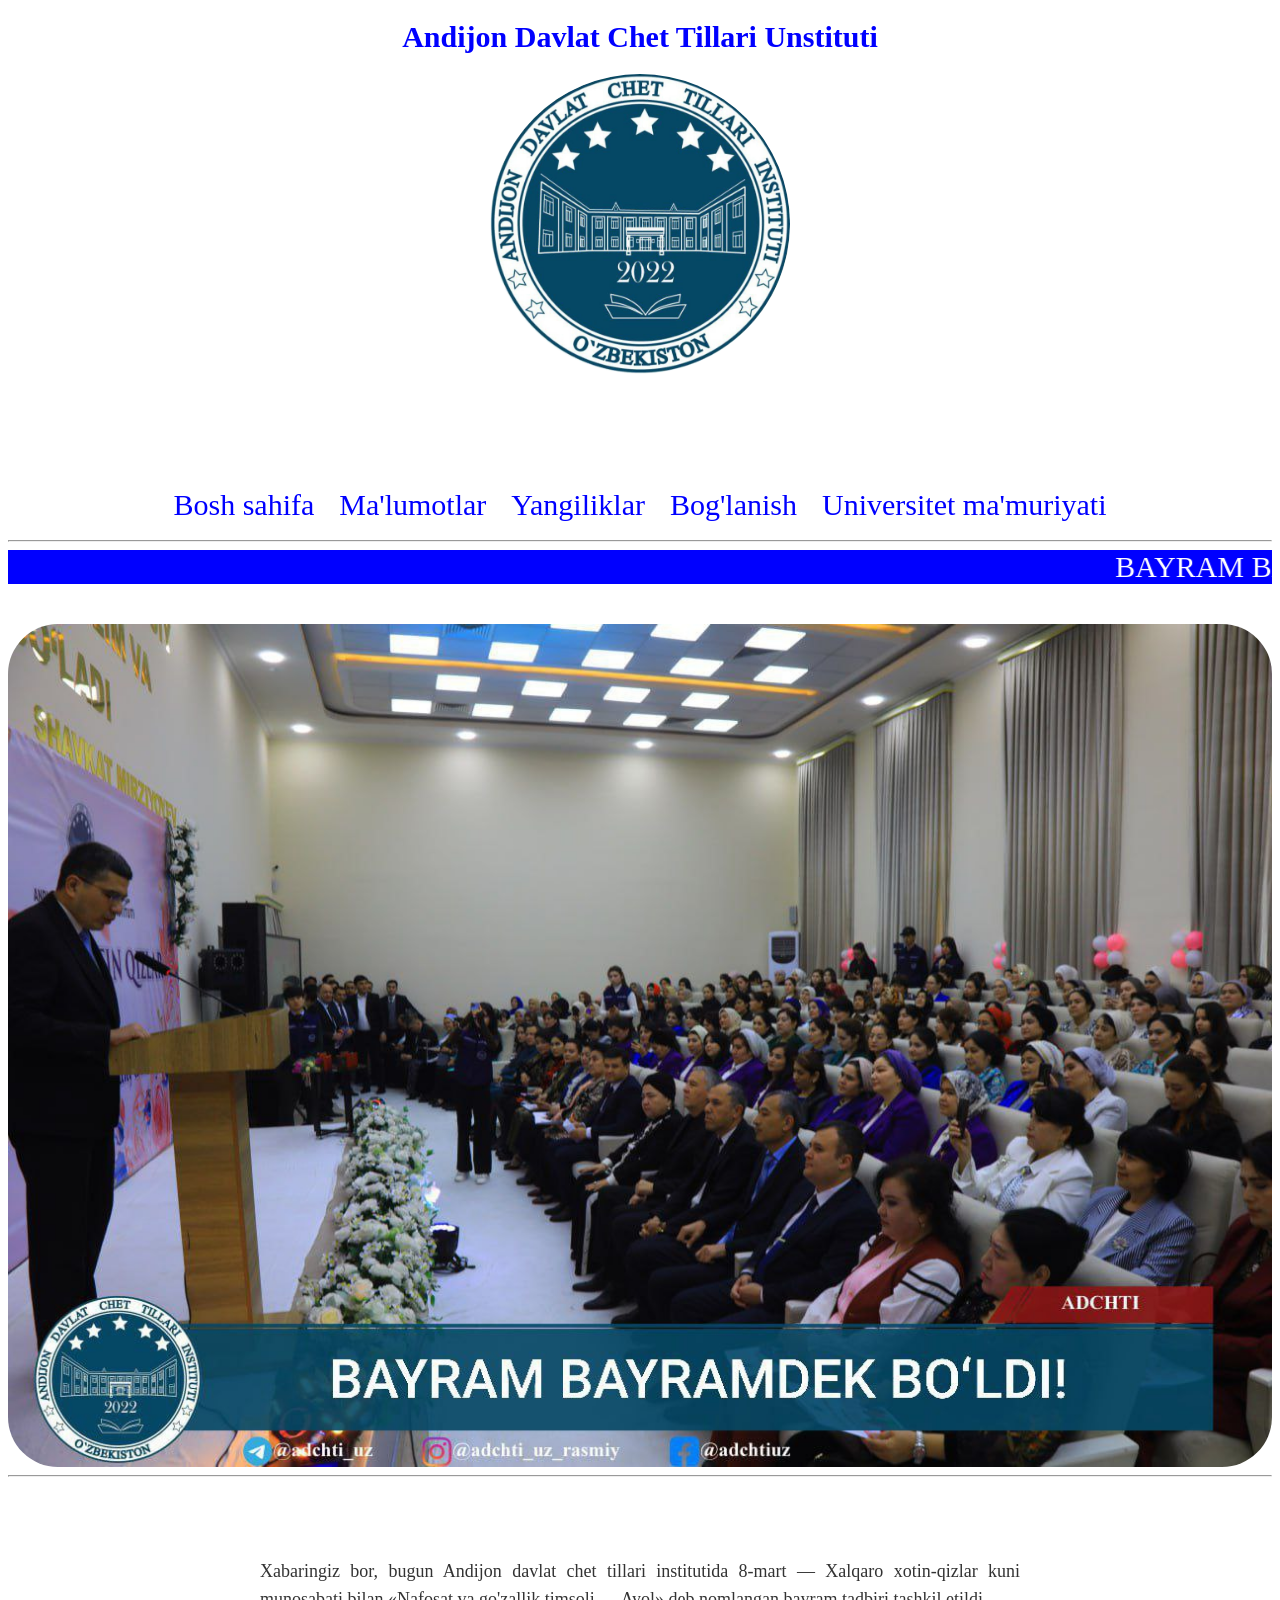
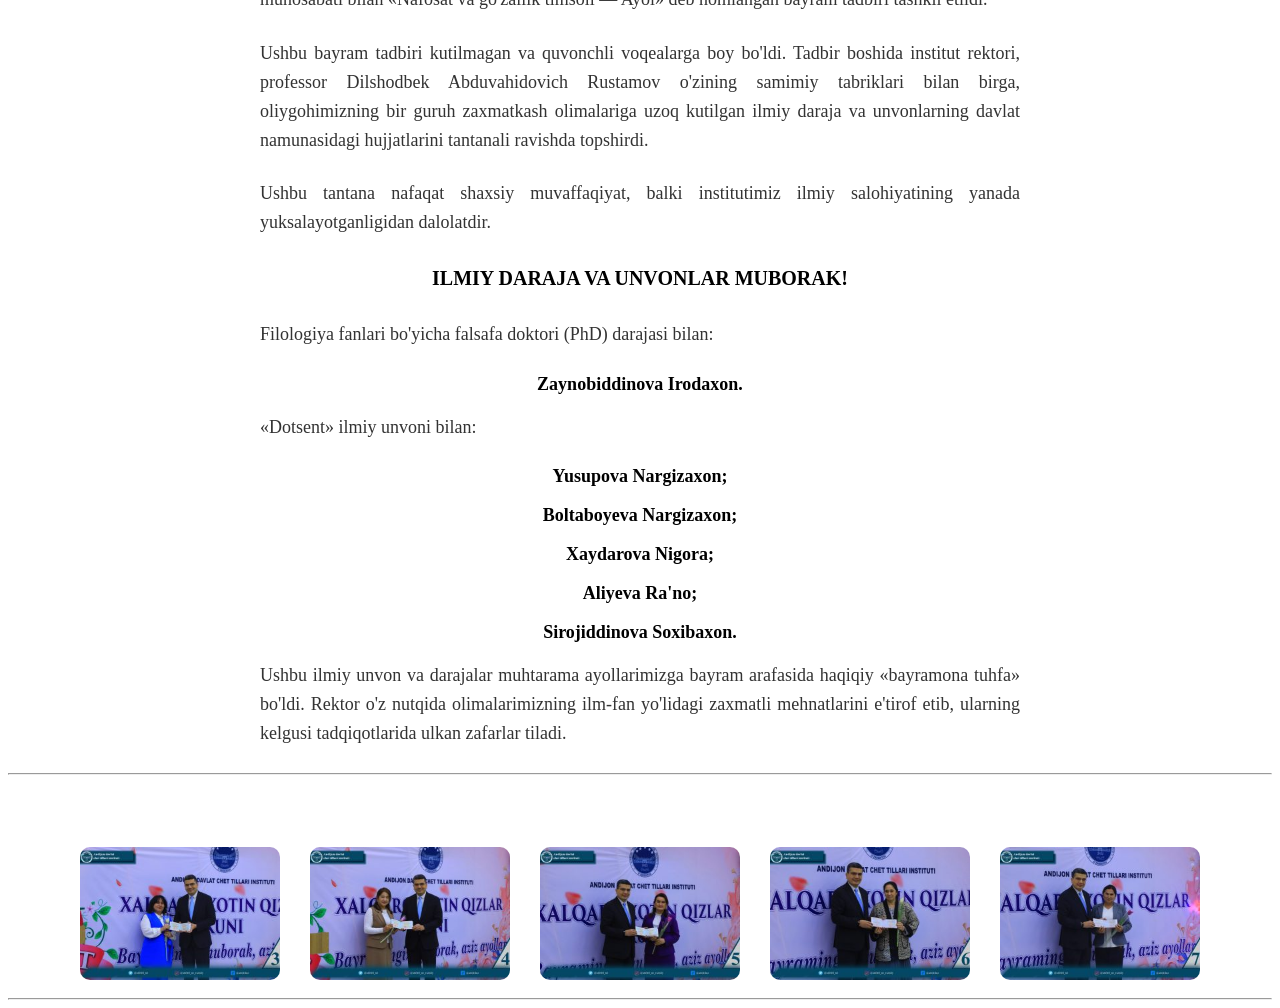
<file: bbb.html>
<!DOCTYPE html>
<html lang="en">
<head>
    <meta charset="UTF-8">
    <meta name="viewport" content="width=device-width, initial-scale=1.0">
    <title>ADChTI</title>
    <link rel="stylesheet" href="./style.css">
</head>
<body>
    <center>
        <h1 class="num">Andijon Davlat Chet Tillari Unstituti</h1>
    </center>

    <center>
        <img class="num1" src="./photo_2026-03-11_20-54-09.jpg" alt="">
    </center>
    <nav class="nav-container">
        <a href="./index.html" class="menu">Bosh sahifa</a>
        <a href="./malumot.html" class="menu">Ma'lumotlar</a>
        <a href="./info.html" class="menu">Yangiliklar</a>
        <a href="./call.html" class="menu">Bog'lanish</a>
        <a href="./leader.html" class="menu">Universitet ma'muriyati</a>
    </nav>
    <hr>
    <marquee class="news" scrollamount="10px" direction="left">BAYRAM BAYRAMDEK BO'LDI!</marquee>
    <br><br><br>
    <center>
        <img class="wphoto" src="./bbb.jpg" alt="">
    </center>
    <hr>
    <br><br><br>
    <div class="content-wrapper">
        <p class="wtext">Xabaringiz bor, bugun Andijon davlat chet tillari institutida 8-mart — Xalqaro xotin-qizlar kuni munosabati bilan «Nafosat va go'zallik timsoli — Ayol» deb nomlangan bayram tadbiri tashkil etildi.</p>
        <p class="wtext">Ushbu bayram tadbiri kutilmagan va quvonchli voqealarga boy bo'ldi. Tadbir boshida institut rektori, professor Dilshodbek Abduvahidovich Rustamov o'zining samimiy tabriklari bilan birga, oliygohimizning bir guruh zaxmatkash olimalariga uzoq kutilgan ilmiy daraja va unvonlarning davlat namunasidagi hujjatlarini tantanali ravishda topshirdi.</p>
        <p class="wtext">Ushbu tantana nafaqat shaxsiy muvaffaqiyat, balki institutimiz ilmiy salohiyatining yanada yuksalayotganligidan dalolatdir.</p>
        
        <h2 class="wtext-bold">ILMIY DARAJA VA UNVONLAR MUBORAK!</h2>
        <p class="wtext">Filologiya fanlari bo'yicha falsafa doktori (PhD) darajasi bilan:</p>
        <p class="wtext-name">Zaynobiddinova Irodaxon.</p>
        
        <p class="wtext">«Dotsent» ilmiy unvoni bilan:</p>
        <p class="wtext-name">Yusupova Nargizaxon;</p>
        <p class="wtext-name">Boltaboyeva Nargizaxon;</p>
        <p class="wtext-name">Xaydarova Nigora;</p>
        <p class="wtext-name">Aliyeva Ra'no;</p>
        <p class="wtext-name">Sirojiddinova Soxibaxon.</p>
        <p class="wtext">Ushbu ilmiy unvon va darajalar muhtarama ayollarimizga bayram arafasida haqiqiy «bayramona tuhfa» bo'ldi. Rektor o'z nutqida olimalarimizning ilm-fan yo'lidagi zaxmatli mehnatlarini e'tirof etib, ularning kelgusi tadqiqotlarida ulkan zafarlar tiladi.</p>
    </div>
    <hr>
    <br><br><br>
    <div class="photo-grid">
        <img class="wphoto1" src="./bbb1.jpg" alt="">
        <img class="wphoto1" src="./bbb2.jpg" alt="">
        <img class="wphoto1" src="./bbb3.jpg" alt="">
        <img class="wphoto1" src="./bbb4.jpg" alt="">
        <img class="wphoto1" src="./bbb5.jpg" alt="">
    </div>
    <hr>
</body>
</html>
</file>
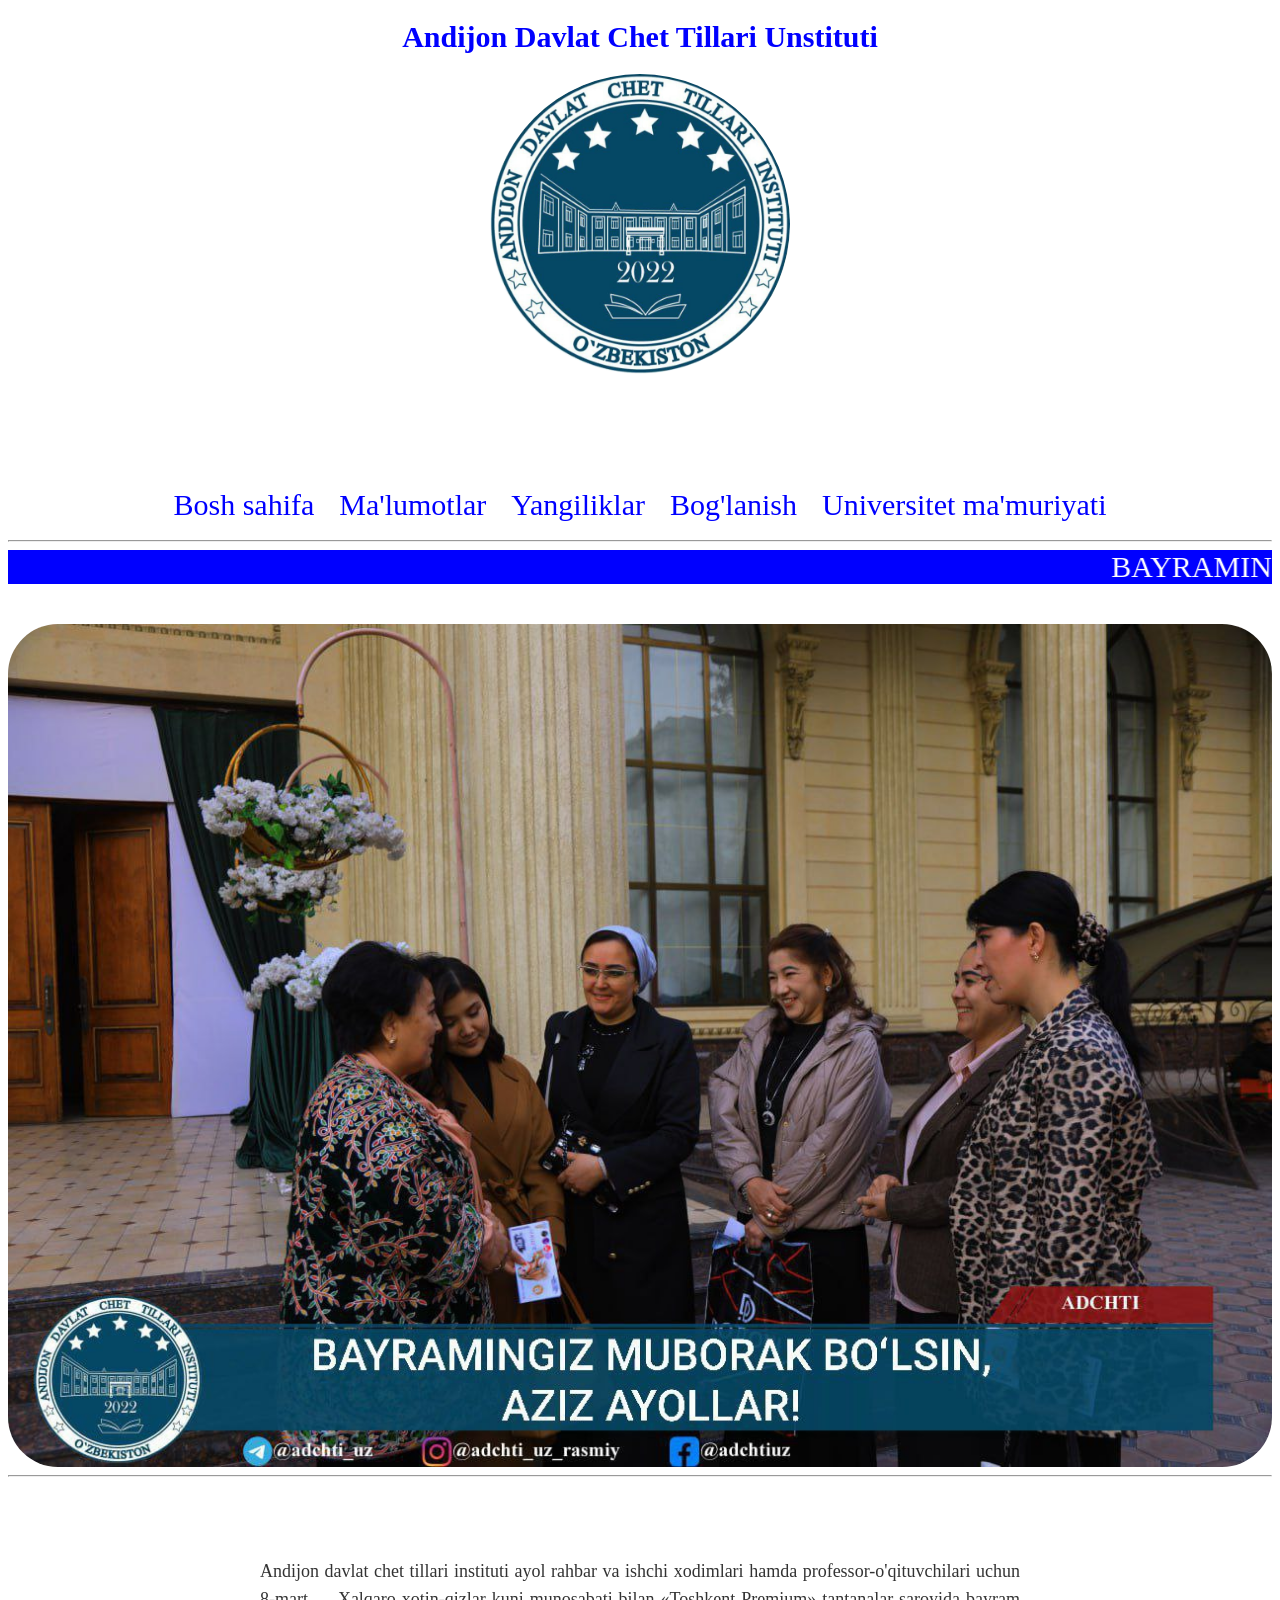
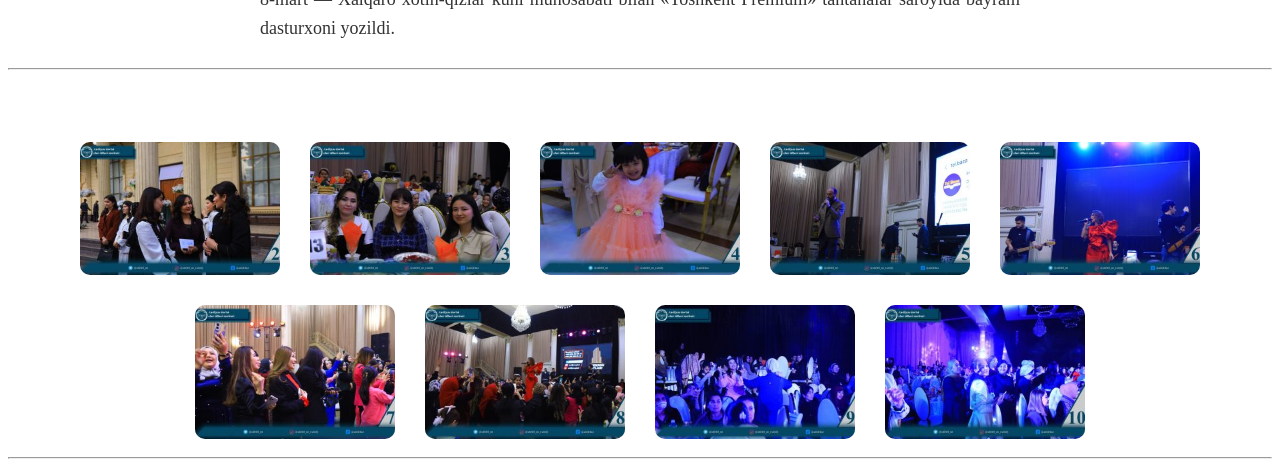
<file: bmb.html>
<!DOCTYPE html>
<html lang="en">
<head>
    <meta charset="UTF-8">
    <meta name="viewport" content="width=device-width, initial-scale=1.0">
    <title>ADChTI</title>
    <link rel="stylesheet" href="./style.css">
</head>
<body>
    <center>
        <h1 class="num">Andijon Davlat Chet Tillari Unstituti</h1>
    </center>

    <center>
        <img class="num1" src="./photo_2026-03-11_20-54-09.jpg" alt="">
    </center>
    <nav class="nav-container">
        <a href="./index.html" class="menu">Bosh sahifa</a>
        <a href="./malumot.html" class="menu">Ma'lumotlar</a>
        <a href="./info.html" class="menu">Yangiliklar</a>
        <a href="./call.html" class="menu">Bog'lanish</a>
        <a href="./leader.html" class="menu">Universitet ma'muriyati</a>
    </nav>
    <hr>
    <marquee class="news" scrollamount="10px" direction="left">BAYRAMINGIZ MUBORAK, AZIZ AYOLLAR!</marquee>
    <br><br><br>
    <center>
        <img class="wphoto" src="./bmb.jpg" alt="">
    </center>
    <hr>
    <br><br><br>

    <div class="content-wrapper">
        <p class="wtext">Andijon davlat chet tillari instituti ayol rahbar va ishchi xodimlari hamda professor-o'qituvchilari uchun 8-mart — Xalqaro xotin-qizlar kuni munosabati bilan «Toshkent Premium» tantanalar saroyida bayram dasturxoni yozildi.</p>
    </div>
    <hr>
    <br><br><br>
    <div class="photo-grid">
        <img class="wphoto1" src="./bmb1.jpg" alt="">
        <img class="wphoto1" src="./bmb2.jpg" alt="">
        <img class="wphoto1" src="./bmb3.jpg" alt="">
        <img class="wphoto1" src="./bmb4.jpg" alt="">
        <img class="wphoto1" src="./bmb5.jpg" alt="">
        <img class="wphoto1" src="./bmb6.jpg" alt="">
        <img class="wphoto1" src="./bmb7.jpg" alt="">
        <img class="wphoto1" src="./bmb8.jpg" alt="">
        <img class="wphoto1" src="./bmb9.jpg" alt="">
    </div>
    <hr>
</body>
</html>
</file>
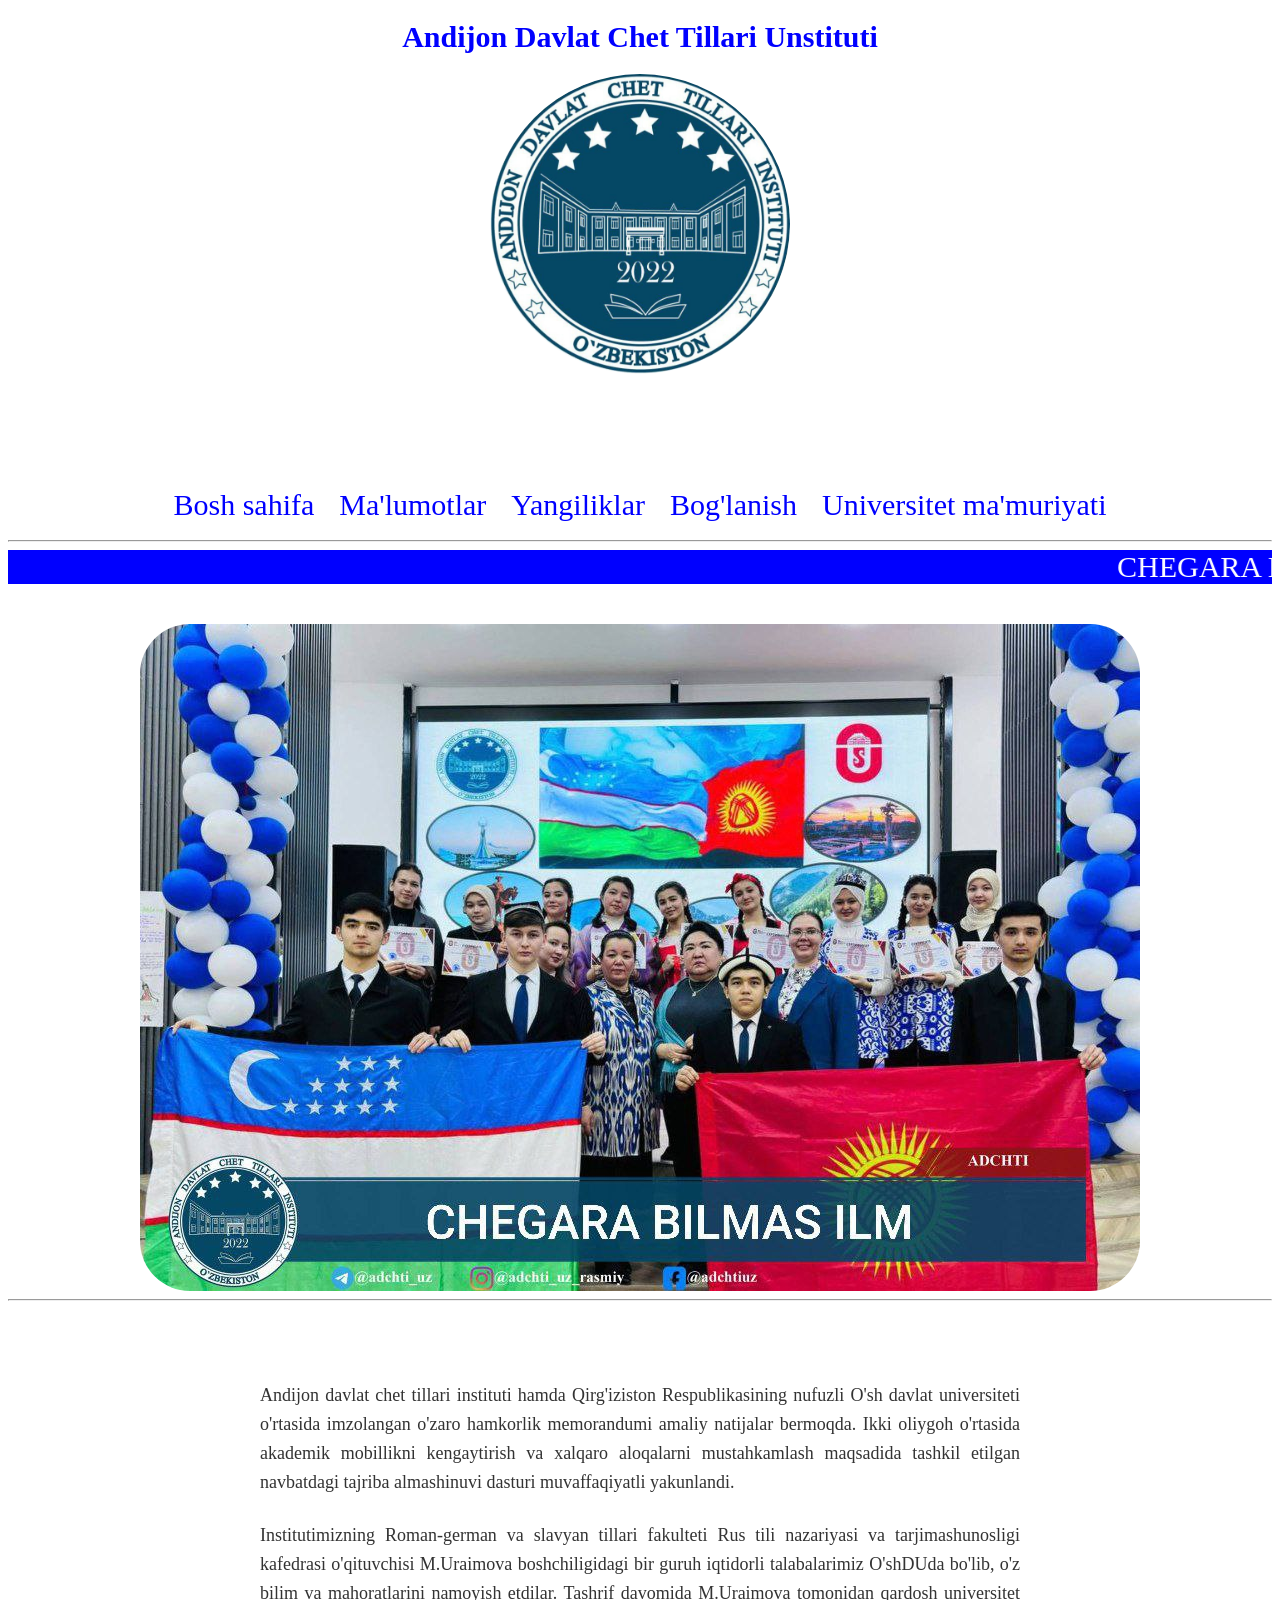
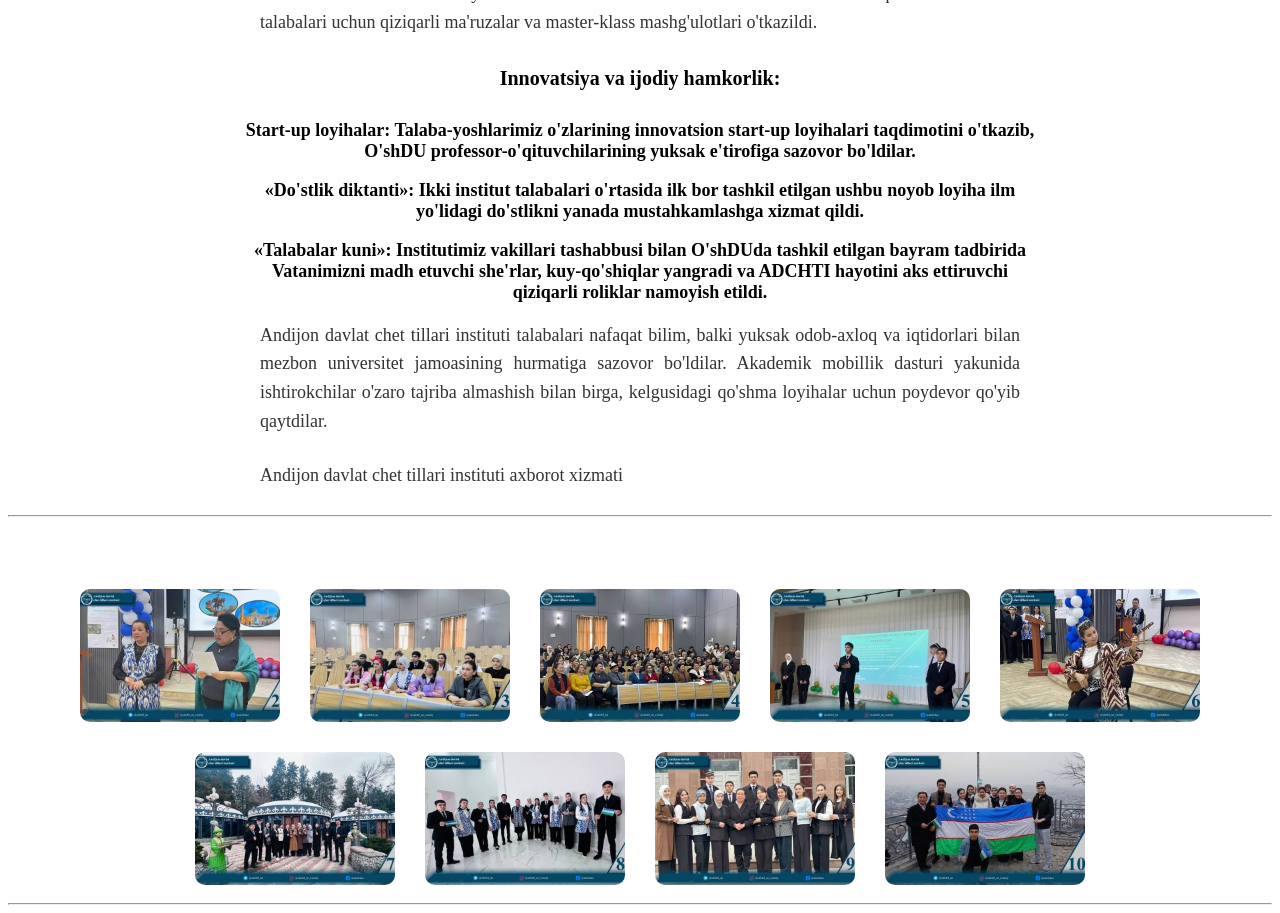
<file: chbi.html>
<!DOCTYPE html>
<html lang="en">
<head>
    <meta charset="UTF-8">
    <meta name="viewport" content="width=device-width, initial-scale=1.0">
    <title>ADChTI</title>
    <link rel="stylesheet" href="./style.css">
</head>
<body>
    <center>
        <h1 class="num">Andijon Davlat Chet Tillari Unstituti</h1>
    </center>

    <center>
        <img class="num1" src="./photo_2026-03-11_20-54-09.jpg" alt="">
    </center>
    <nav class="nav-container">
        <a href="./index.html" class="menu">Bosh sahifa</a>
        <a href="./malumot.html" class="menu">Ma'lumotlar</a>
        <a href="./info.html" class="menu">Yangiliklar</a>
        <a href="./call.html" class="menu">Bog'lanish</a>
        <a href="./leader.html" class="menu">Universitet ma'muriyati</a>
    </nav>
    <hr>
    <marquee class="news" scrollamount="10px" direction="left">CHEGARA BILMAS ILM: INSTITUT DELEGATSIYASINING O'SH DAVLAT UNIVERSITETIGA TASHRIFI BO'LIB OTDI</marquee>
    <br><br><br>
    <center>
        <img class="wphoto" src="./photo_2026-03-10_10-09-32.jpg" alt="">
    </center>
    <hr>
    <br><br><br>
    <div class="content-wrapper">
        <p class="wtext">Andijon davlat chet tillari instituti hamda Qirg'iziston Respublikasining nufuzli O'sh davlat universiteti o'rtasida imzolangan o'zaro hamkorlik memorandumi amaliy natijalar bermoqda. Ikki oliygoh o'rtasida akademik mobillikni kengaytirish va xalqaro aloqalarni mustahkamlash maqsadida tashkil etilgan navbatdagi tajriba almashinuvi dasturi muvaffaqiyatli yakunlandi.</p>
        <p class="wtext">Institutimizning Roman-german va slavyan tillari fakulteti Rus tili nazariyasi va tarjimashunosligi kafedrasi o'qituvchisi M.Uraimova boshchiligidagi bir guruh iqtidorli talabalarimiz O'shDUda bo'lib, o'z bilim va mahoratlarini namoyish etdilar. Tashrif davomida M.Uraimova tomonidan qardosh universitet talabalari uchun qiziqarli ma'ruzalar va master-klass mashg'ulotlari o'tkazildi.</p>
        <h2 class="wtext-bold">Innovatsiya va ijodiy hamkorlik:</h2>
        <p class="wtext-name">Start-up loyihalar: Talaba-yoshlarimiz o'zlarining innovatsion start-up loyihalari taqdimotini o'tkazib, O'shDU professor-o'qituvchilarining yuksak e'tirofiga sazovor bo'ldilar.</p>
        <p class="wtext-name">«Do'stlik diktanti»: Ikki institut talabalari o'rtasida ilk bor tashkil etilgan ushbu noyob loyiha ilm yo'lidagi do'stlikni yanada mustahkamlashga xizmat qildi.</p>
        <p class="wtext-name">«Talabalar kuni»: Institutimiz vakillari tashabbusi bilan O'shDUda tashkil etilgan bayram tadbirida Vatanimizni madh etuvchi she'rlar, kuy-qo'shiqlar yangradi va ADCHTI hayotini aks ettiruvchi qiziqarli roliklar namoyish etildi.</p>
        <p class="wtext">Andijon davlat chet tillari instituti talabalari nafaqat bilim, balki yuksak odob-axloq va iqtidorlari bilan mezbon universitet jamoasining hurmatiga sazovor bo'ldilar. Akademik mobillik dasturi yakunida ishtirokchilar o'zaro tajriba almashish bilan birga, kelgusidagi qo'shma loyihalar uchun poydevor qo'yib qaytdilar.</p>
        <p class="wtext">Andijon davlat chet tillari instituti axborot xizmati</p>
    </div>
    <hr>
    <br><br><br>
    <div class="photo-grid">
        <img class="wphoto1" src="./chbi1.jpg" alt="">
        <img class="wphoto1" src="./chbi2.jpg" alt="">
        <img class="wphoto1" src="./chbi3.jpg" alt="">
        <img class="wphoto1" src="./chbi4.jpg" alt="">
        <img class="wphoto1" src="./chbi5.jpg" alt="">
        <img class="wphoto1" src="./chbi6.jpg" alt="">
        <img class="wphoto1" src="./chbi7.jpg" alt="">
        <img class="wphoto1" src="./chbi8.jpg" alt="">
        <img class="wphoto1" src="./chbi9.jpg" alt="">
    </div>
    <hr>
</body>
</html>
</file>
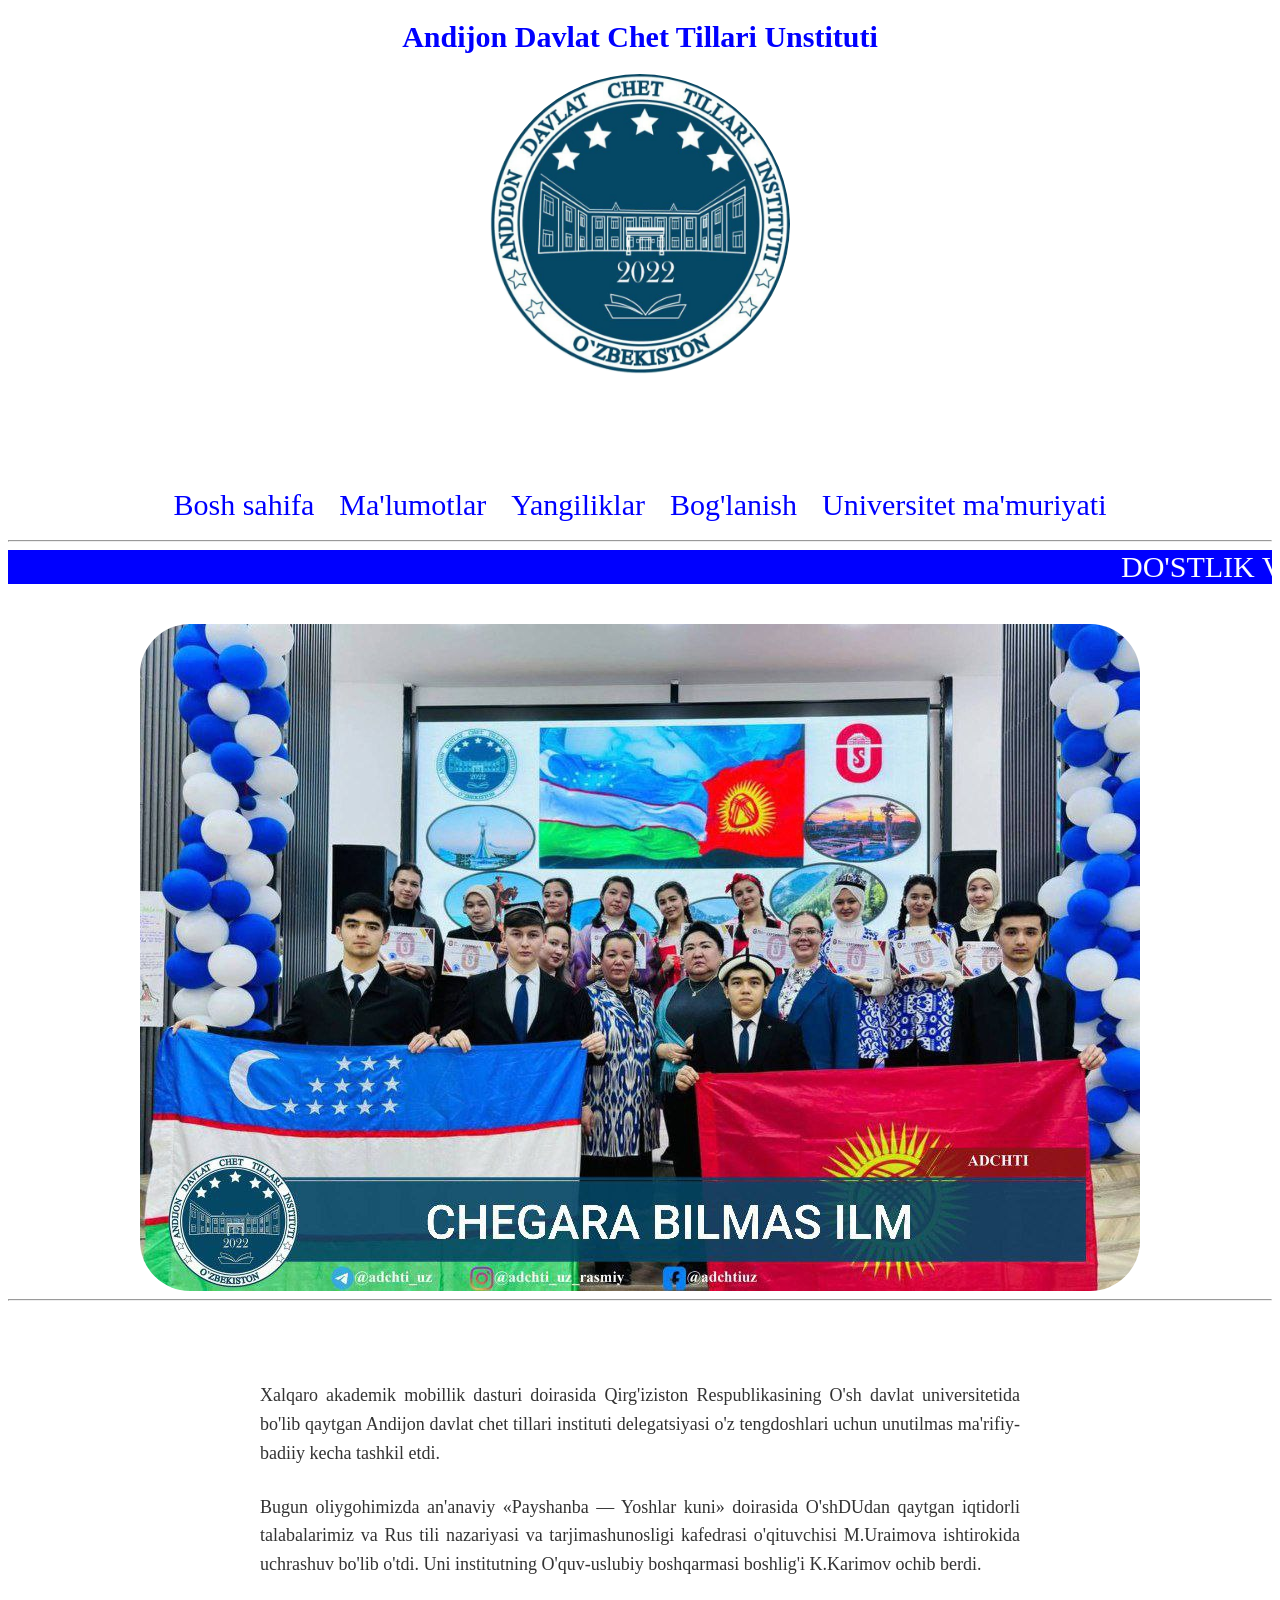
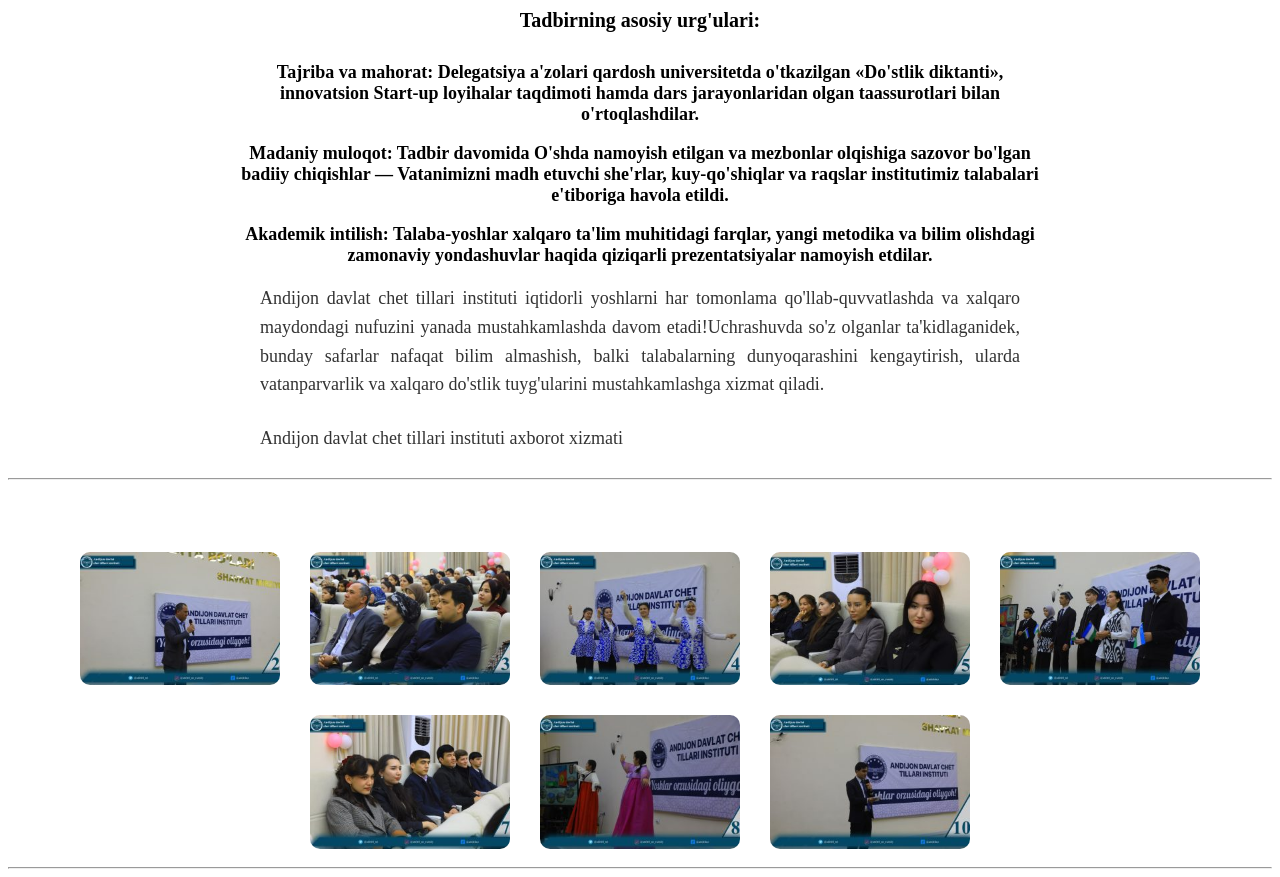
<file: dvi.html>
<!DOCTYPE html>
<html lang="en">
<head>
    <meta charset="UTF-8">
    <meta name="viewport" content="width=device-width, initial-scale=1.0">
    <title>ADChTI</title>
    <link rel="stylesheet" href="./style.css">
</head>
<body>
    <center>
        <h1 class="num">Andijon Davlat Chet Tillari Unstituti</h1>
    </center>

    <center>
        <img class="num1" src="./photo_2026-03-11_20-54-09.jpg" alt="">
    </center>
    <nav class="nav-container">
        <a href="./index.html" class="menu">Bosh sahifa</a>
        <a href="./malumot.html" class="menu">Ma'lumotlar</a>
        <a href="./info.html" class="menu">Yangiliklar</a>
        <a href="./call.html" class="menu">Bog'lanish</a>
        <a href="./leader.html" class="menu">Universitet ma'muriyati</a>
    </nav>
    <hr>
    <marquee class="news" scrollamount="10px" direction="left">DO'STLIK VA ILM KO'PRIKLARI SARHISOBI</marquee>
    <br><br><br>
    <center>
        <img class="wphoto" src="./photo_2026-03-10_10-09-32.jpg" alt="">
    </center>
    <hr>
    <br><br><br>
    <div class="content-wrapper">
        <p class="wtext">Xalqaro akademik mobillik dasturi doirasida Qirg'iziston Respublikasining O'sh davlat universitetida bo'lib qaytgan Andijon davlat chet tillari instituti delegatsiyasi o'z tengdoshlari uchun unutilmas ma'rifiy-badiiy kecha tashkil etdi.</p>
        <p class="wtext">Bugun oliygohimizda an'anaviy «Payshanba — Yoshlar kuni» doirasida O'shDUdan qaytgan iqtidorli talabalarimiz va Rus tili nazariyasi va tarjimashunosligi kafedrasi o'qituvchisi M.Uraimova ishtirokida uchrashuv bo'lib o'tdi. Uni institutning O'quv-uslubiy boshqarmasi boshlig'i K.Karimov ochib berdi.</p>
        <h2 class="wtext-bold">Tadbirning asosiy urg'ulari:</h2>
        <p class="wtext-name">Tajriba va mahorat: Delegatsiya a'zolari qardosh universitetda o'tkazilgan «Do'stlik diktanti», innovatsion Start-up loyihalar taqdimoti hamda dars jarayonlaridan olgan taassurotlari bilan o'rtoqlashdilar.</p>
        <p class="wtext-name">Madaniy muloqot: Tadbir davomida O'shda namoyish etilgan va mezbonlar olqishiga sazovor bo'lgan badiiy chiqishlar — Vatanimizni madh etuvchi she'rlar, kuy-qo'shiqlar va raqslar institutimiz talabalari e'tiboriga havola etildi.</p>
        <p class="wtext-name">Akademik intilish: Talaba-yoshlar xalqaro ta'lim muhitidagi farqlar, yangi metodika va bilim olishdagi zamonaviy yondashuvlar haqida qiziqarli prezentatsiyalar namoyish etdilar.</p>
        <p class="wtext">Andijon davlat chet tillari instituti iqtidorli yoshlarni har tomonlama qo'llab-quvvatlashda va xalqaro maydondagi nufuzini yanada mustahkamlashda davom etadi!Uchrashuvda so'z olganlar ta'kidlaganidek, bunday safarlar nafaqat bilim almashish, balki talabalarning dunyoqarashini kengaytirish, ularda vatanparvarlik va xalqaro do'stlik tuyg'ularini mustahkamlashga xizmat qiladi.</p>
        <p class="wtext">Andijon davlat chet tillari instituti axborot xizmati</p>
    </div>
    <hr>
    <br><br><br>
    <div class="photo-grid">
        <img class="wphoto1" src="./dvi1.jpg" alt="">
        <img class="wphoto1" src="./dvi2.jpg" alt="">
        <img class="wphoto1" src="./dvi3.jpg" alt="">
        <img class="wphoto1" src="./dvi4.jpg" alt="">
        <img class="wphoto1" src="./dvi5.jpg" alt="">
        <img class="wphoto1" src="./dvi6.jpg" alt="">
        <img class="wphoto1" src="./dvi7.jpg" alt="">
        <img class="wphoto1" src="./dvi8.jpg" alt="">
    </div>
    <hr>
</body>
</html>
</file>
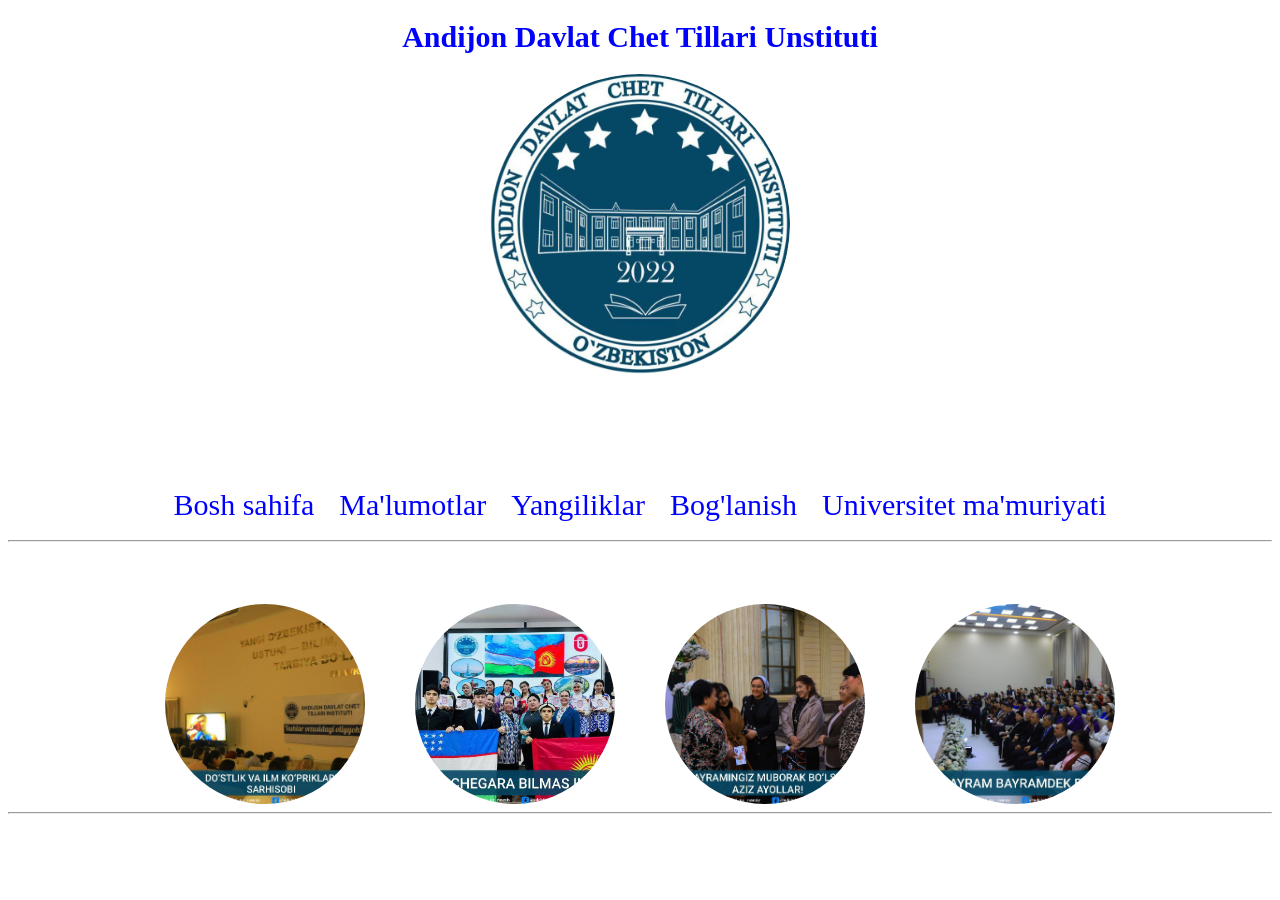
<file: info.html>
<!DOCTYPE html>
<html lang="en">
<head>
    <meta charset="UTF-8">
    <meta name="viewport" content="width=device-width, initial-scale=1.0">
    <title>ADChTI</title>
    <link rel="stylesheet" href="./style.css">
</head>
<body>
    <center>
        <h1 class="num">Andijon Davlat Chet Tillari Unstituti</h1>
    </center>

    <center>
        <img class="num1" src="./photo_2026-03-11_20-54-09.jpg" alt="">
    </center>
    <nav class="nav-container">
        <a href="./index.html" class="menu">Bosh sahifa</a>
        <a href="./malumot.html" class="menu">Ma'lumotlar</a>
        <a href="./info.html" class="menu">Yangiliklar</a>
        <a href="./call.html" class="menu">Bog'lanish</a>
        <a href="./leader.html" class="menu">Universitet
            ma'muriyati</a>
    </nav>
    <hr>
    <br><br><br>
    
    <center>
        <div class="infoo">
            <a class="c1" href="./dvi.html"><img src="./dvi.jpg"
                alt=""></a>
            <a class="c1" href="./chbi.html"><img src="./photo_2026-03-10_10-09-32.jpg" alt=""></a>
            <a class="c1" href="./bmb.html"><img src="./bmb.jpg" alt=""></a>
            <a class="c1" href="./bbb.html"><img src="./bbb.jpg" alt=""></a>
        </div>
    </center>
    <hr>
</body>
</html>
</file>
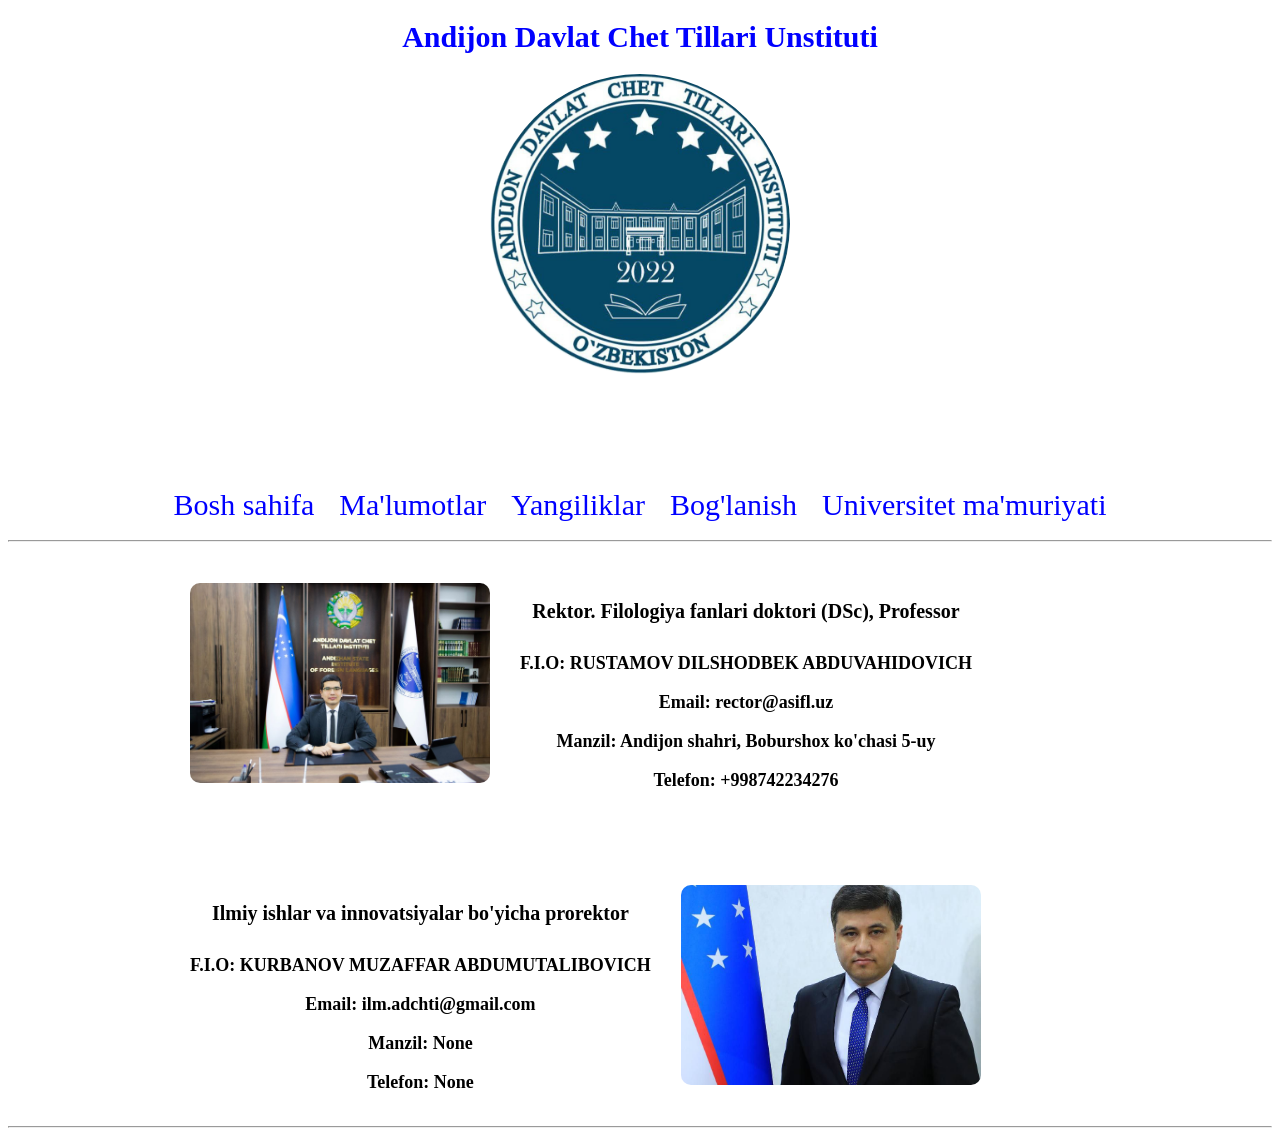
<file: leader.html>
<!DOCTYPE html>
<html lang="en">
<head>
    <meta charset="UTF-8">
    <meta name="viewport" content="width=device-width, initial-scale=1.0">
    <title>ADChTI</title>
    <link rel="stylesheet" href="./style.css">
</head>
<body>
    <center>
        <h1 class="num">Andijon Davlat Chet Tillari Unstituti</h1>
    </center>

    <center>
        <img class="num1" src="./photo_2026-03-11_20-54-09.jpg" alt="">
    </center>
    <nav class="nav-container">
        <a href="./index.html" class="menu">Bosh sahifa</a>
        <a href="./malumot.html" class="menu">Ma'lumotlar</a>
        <a href="./info.html" class="menu">Yangiliklar</a>
        <a href="./call.html" class="menu">Bog'lanish</a>
        <a href="./leader.html" class="menu">Universitet ma'muriyati</a>
    </nav>
    <hr>
    <div class="card">
        <div class="photo">
            <img src="./info.rektor.jpg" alt="">
        </div>
        <div class="info">
            <h2 class="wtext-bold">Rektor. Filologiya fanlari doktori (DSc), Professor</h2>
            <p class="wtext-name">F.I.O: RUSTAMOV DILSHODBEK ABDUVAHIDOVICH</p>
            <p class="wtext-name">Email: rector@asifl.uz</p>
            <p class="wtext-name">Manzil: Andijon shahri, Boburshox ko'chasi 5-uy</p>
            <p class="wtext-name">Telefon: +998742234276</p>
        </div>
    </div>
    <br><br>
    <div class="card">
        <div class="info">
            <h2 class="wtext-bold">Ilmiy ishlar va innovatsiyalar bo'yicha prorektor</h2>
            <p class="wtext-name">F.I.O: KURBANOV MUZAFFAR ABDUMUTALIBOVICH</p>
            <p class="wtext-name">Email: ilm.adchti@gmail.com</p>
            <p class="wtext-name">Manzil: None</p>
            <p class="wtext-name">Telefon: None</p>
        </div>
        <div class="photo">
            <img src="./info.prorektor.jpg" alt="">
        </div>
    </div>
    <hr>
</body>
</html>
</file>
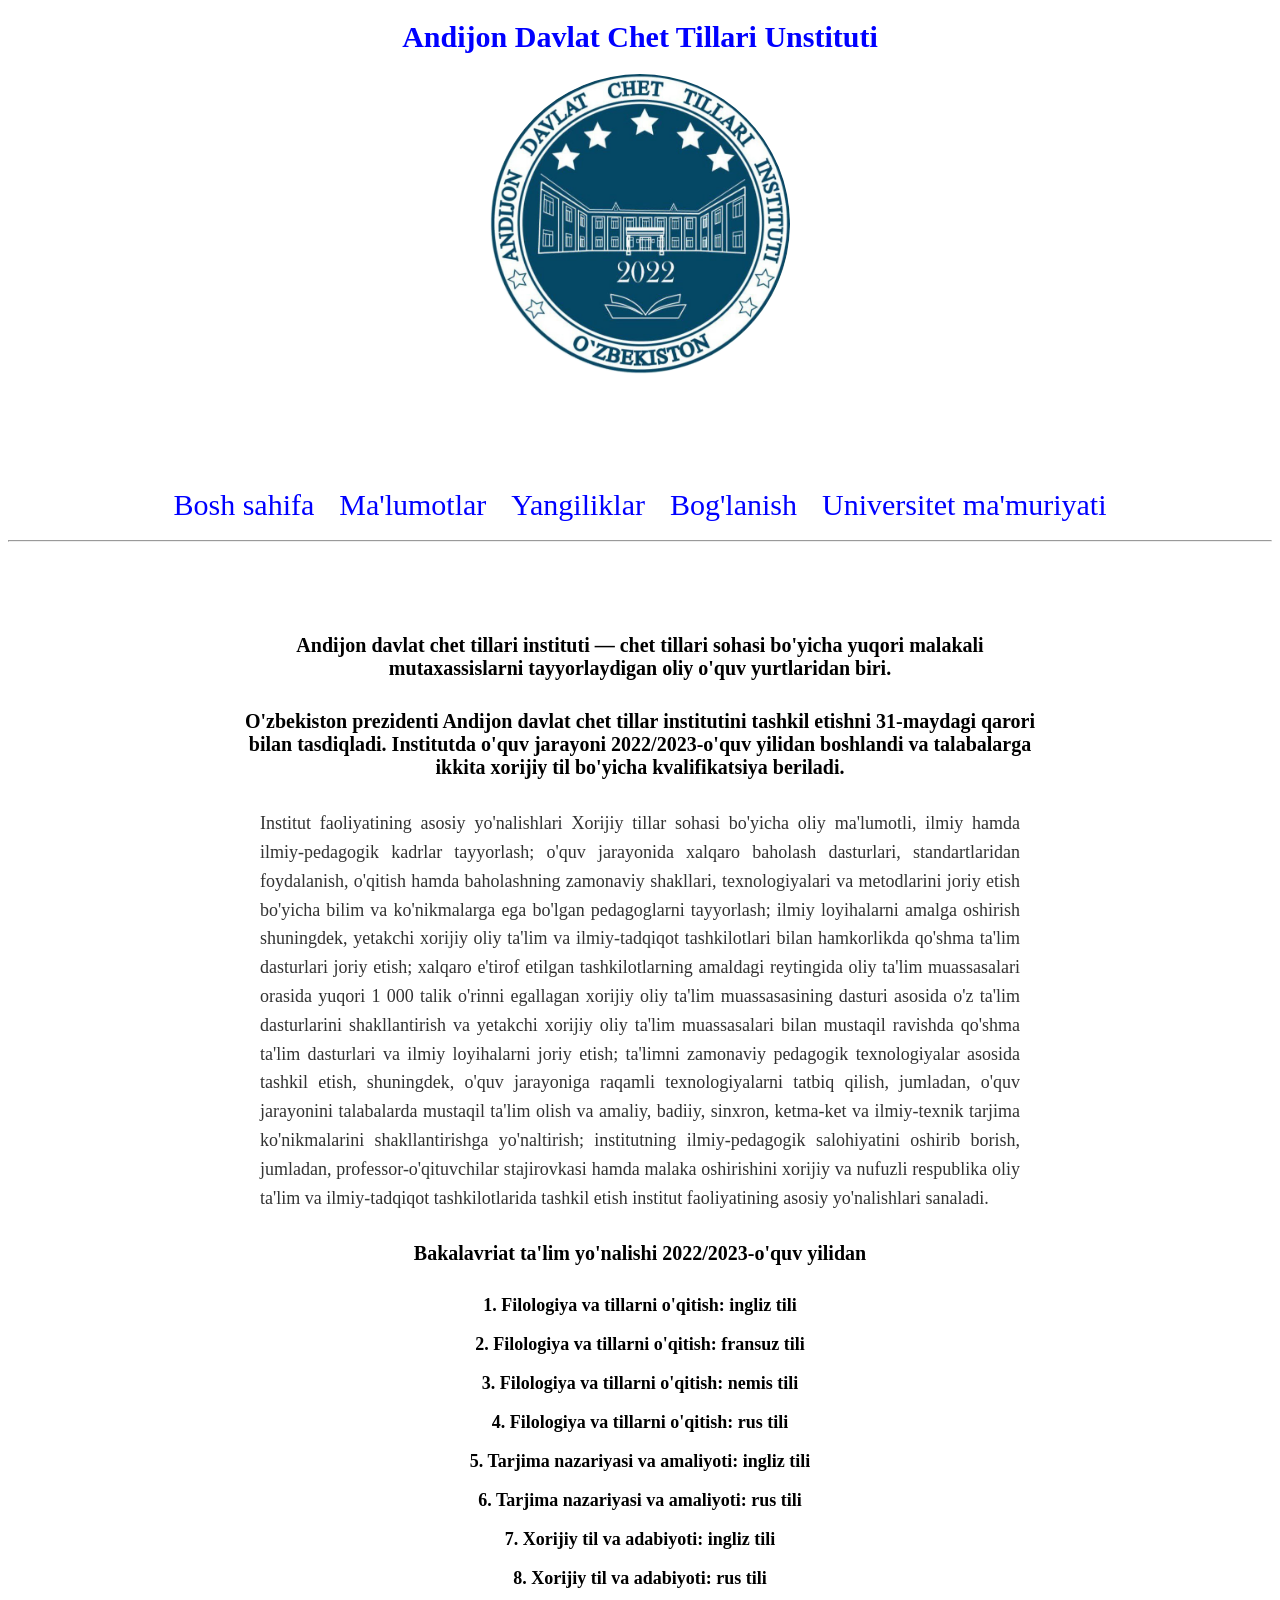
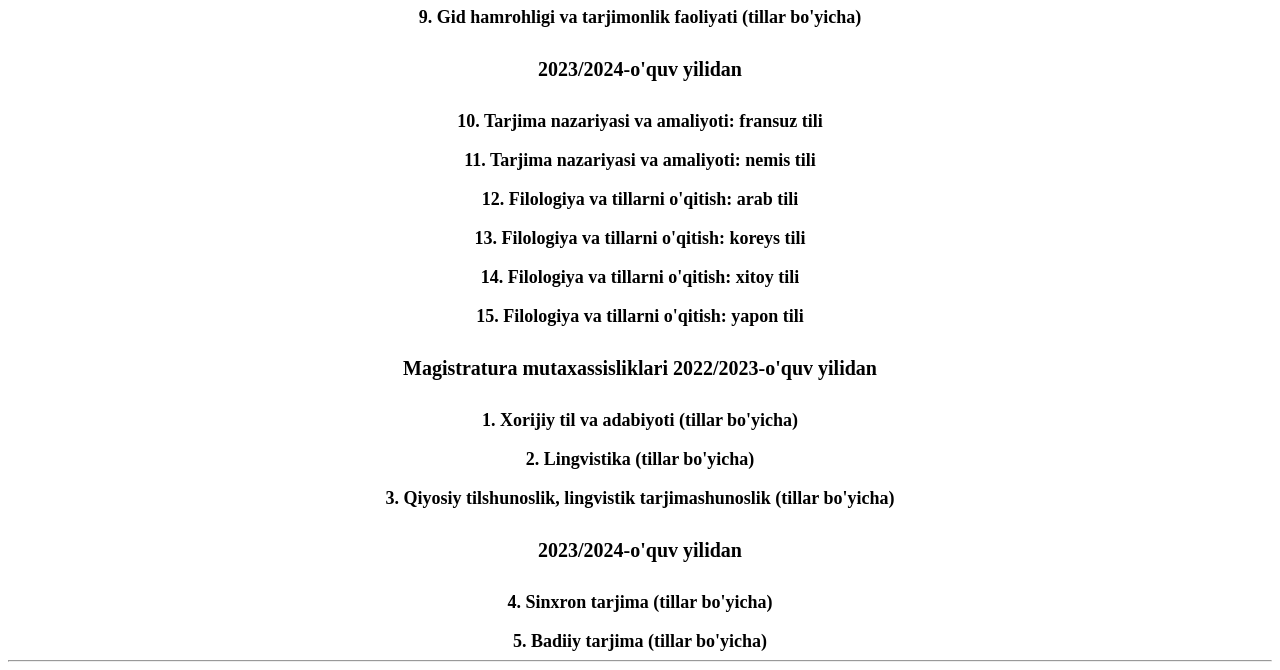
<file: malumot.html>
<!DOCTYPE html>
<html lang="en">
<head>
    <meta charset="UTF-8">
    <meta name="viewport" content="width=device-width, initial-scale=1.0">
    <title>ADChTI</title>
    <link rel="stylesheet" href="./style.css">
</head>
<body>
    <center>
        <h1 class="num">Andijon Davlat Chet Tillari Unstituti</h1>
    </center>

    <center>
        <img class="num1" src="./photo_2026-03-11_20-54-09.jpg" alt="">
    </center>
    <nav class="nav-container">
        <a href="./index.html" class="menu">Bosh sahifa</a>
        <a href="./malumot.html" class="menu">Ma'lumotlar</a>
        <a href="./info.html" class="menu">Yangiliklar</a>
        <a href="./call.html" class="menu">Bog'lanish</a>
        <a href="./leader.html" class="menu">Universitet ma'muriyati</a>
    </nav>
    <hr>
    <br><br><br>
    <div class="content-wrapper">
        <h2 class="wtext-bold">Andijon davlat chet tillari instituti — chet tillari sohasi bo'yicha yuqori malakali mutaxassislarni tayyorlaydigan oliy o'quv yurtlaridan biri.</h2>
        <h2 class="wtext-bold">O'zbekiston prezidenti Andijon davlat chet tillar institutini tashkil etishni 31-maydagi qarori bilan tasdiqladi. Institutda o'quv jarayoni 2022/2023-o'quv yilidan boshlandi va talabalarga ikkita xorijiy til bo'yicha kvalifikatsiya beriladi.</h2>
        <p class="wtext">Institut faoliyatining asosiy yo'nalishlari
            Xorijiy tillar sohasi bo'yicha oliy ma'lumotli, ilmiy hamda ilmiy-pedagogik kadrlar tayyorlash; o'quv jarayonida xalqaro baholash dasturlari, standartlaridan foydalanish, o'qitish hamda baholashning zamonaviy shakllari, texnologiyalari va metodlarini joriy etish bo'yicha bilim va ko'nikmalarga ega bo'lgan pedagoglarni tayyorlash; ilmiy loyihalarni amalga oshirish shuningdek, yetakchi xorijiy oliy ta'lim va ilmiy-tadqiqot tashkilotlari bilan hamkorlikda qo'shma ta'lim dasturlari joriy etish; xalqaro e'tirof etilgan tashkilotlarning amaldagi reytingida oliy ta'lim muassasalari orasida yuqori 1 000 talik o'rinni egallagan xorijiy oliy ta'lim muassasasining dasturi asosida o'z ta'lim dasturlarini shakllantirish va yetakchi xorijiy oliy ta'lim muassasalari bilan mustaqil ravishda qo'shma ta'lim dasturlari va ilmiy loyihalarni joriy etish; ta'limni zamonaviy pedagogik texnologiyalar asosida tashkil etish, shuningdek, o'quv jarayoniga raqamli texnologiyalarni tatbiq qilish, jumladan, o'quv jarayonini talabalarda mustaqil ta'lim olish va amaliy, badiiy, sinxron, ketma-ket va ilmiy-texnik tarjima ko'nikmalarini shakllantirishga yo'naltirish; institutning ilmiy-pedagogik salohiyatini oshirib borish, jumladan, professor-o'qituvchilar stajirovkasi hamda malaka oshirishini xorijiy va nufuzli respublika oliy ta'lim va ilmiy-tadqiqot tashkilotlarida tashkil etish institut faoliyatining asosiy yo'nalishlari sanaladi.</p>
            <h2 class="wtext-bold">Bakalavriat ta'lim yo'nalishi
                2022/2023-o'quv yilidan</h2>
        <p class="wtext-name">1. Filologiya va tillarni
            o'qitish: ingliz tili</p>
        <p class="wtext-name">2. Filologiya va tillarni o'qitish:
            fransuz tili</p>
        <p class="wtext-name">3. Filologiya va tillarni o'qitish:
            nemis tili</p>
        <p class="wtext-name">4. Filologiya va tillarni o'qitish:
            rus tili</p>
        <p class="wtext-name">5. Tarjima nazariyasi va amaliyoti:
            ingliz tili</p>
        <p class="wtext-name">6. Tarjima nazariyasi va amaliyoti:
            rus tili</p>
        <p class="wtext-name">7. Xorijiy til va adabiyoti: ingliz
            tili</p>
        <p class="wtext-name">8. Xorijiy til va adabiyoti: rus
            tili</p>
        <p class="wtext-name">9. Gid hamrohligi va tarjimonlik
            faoliyati (tillar bo'yicha)</p>
        
        <h2 class="wtext-bold">2023/2024-o'quv yilidan</h2>
        <p class="wtext-name">10. Tarjima nazariyasi va amaliyoti:
            fransuz tili</p>
        <p class="wtext-name">11. Tarjima nazariyasi va amaliyoti:
            nemis tili</p>
        <p class="wtext-name">12. Filologiya va tillarni o'qitish:
            arab tili</p>
        <p class="wtext-name">13. Filologiya va tillarni o'qitish:
            koreys tili</p>
        <p class="wtext-name">14. Filologiya va tillarni o'qitish:
            xitoy tili</p>
        <p class="wtext-name">15. Filologiya va tillarni o'qitish:
            yapon tili</p>
        
            <h2 class="wtext-bold">Magistratura mutaxassisliklari
            2022/2023-o'quv yilidan</h2>
            <p class="wtext-name">1. Xorijiy til va adabiyoti
                (tillar bo'yicha)</p>
            <p class="wtext-name">2. Lingvistika (tillar bo'yicha)<p>
            <p class="wtext-name">3. Qiyosiy tilshunoslik,
                lingvistik tarjimashunoslik (tillar bo'yicha)</p>
            <h2 class="wtext-bold">2023/2024-o'quv yilidan</h2>
            <p class="wtext-name">4. Sinxron tarjima (tillar
                bo'yicha)</p>
            <p class="wtext-name">5. Badiiy tarjima (tillar
                bo'yicha)</p>
    </div>
    <hr>
</body>
</html>
</file>
<file: style.css>
/*.menu
{
    font-size: 20px;
    color: blue;
    text-decoration: none;
    margin: 0 10px;
    display: inline-block;
    transition: all 1s;
}
.menu:hover{
    transform: scale(1.2);
    
}*/
.nav-container {
    display: flex;
    justify-content: center;
    flex-wrap: wrap;
    gap: 25px;
    margin-top: 100px;
    padding: 10px;
}

.menu {
    font-size: 30px;
    color: blue;
    text-decoration: none;
    display: inline-block;
    transition: all 0.4s ease;
}

.menu:hover {
    transform: scale(1.1);
}
@media (max-width: 600px) {
    .menu {
        font-size: 16px;
    }
    .nav-container {
        gap: 15px;
    }
}
.num1 {
    width: 300px;
    height: 300px;
    border-radius: 50%;
    transition: all 0.8s ease-in-out; 
    overflow: hidden;
    cursor: pointer;
}

.num1:hover {
    transform: rotate(360deg);
    border-color: rgb(1, 91, 175);
    box-shadow: 0px 0px 50px rgb(1, 91, 175);
}

.num2
{
    max-width: 100%;
    height: auto;
    display: block;
    margin: 0 auto;
    
}
.num{
    font-size: 30px;
    color: blue;
    transition: all 0.4s;
}
.num:hover{
    color: aliceblue;
    background-color: blue;
}

.c1 {
    display: inline-block;
    width: 200px;
    height: 200px;
    border-radius: 50%;
    overflow: hidden;
    transition: all 1s;
}

.c1 img {
    width: 100%;
    height: 100%;
    object-fit: cover;
}
.c1:hover{
    transform: scale(1.2); 
}
.wphoto
{
    border-radius: 50px;
    max-width: 100%; 
    height: auto;
    display: block;
    margin: 0 auto;
}
.news
{
    color: white;
    background-color: blue;
    font-size: 30px;
}
/*
.wphoto1{
    width: 300px;
    max-width: 90%;
    border-radius: 20px;
    height: auto;
    transition: all 1s;
}
.wphoto1:hover{
    transform: scale(1.2); 
}
*/
.photo-grid {
    display: flex;
    flex-wrap: wrap;
    justify-content: center;
    gap: 30px;
    padding: 10px;
}

.wphoto1 {
    width: 200px;
    object-fit: cover;
    border-radius: 10px;
    transition: transform 0.3s;
}
@media (max-width: 480px) {
    .wphoto1 {
        width: 140px; 
    }
    .photo-grid {
        gap: 10px;
    }
}
.wphoto1:hover{
    transform: scale(1.2); 
}
.gallery-container {
    display: flex;
    flex-wrap: wrap;
    justify-content: center;
    gap: 20px;
}

/*
.wtext{
    font-size: 18px;
    text-align: justify;
    padding: 0 15px;
    font-weight: normal; 
}
*/
.wtext {
    font-size: 18px;
    text-align: justify;
    padding: 0 20px;
    font-weight: normal;
    line-height: 1.6;
    margin-bottom: 25px;
    color: #333;
}

.wtext-bold {
    font-size: 20px;
    text-align: center;
    font-weight: bold;
    color: #000;
    margin: 30px 0;
}

.wtext-name {
    font-size: 18px;
    text-align: center;
    font-weight: 600;
    margin-bottom: 5px;
}

.content-wrapper {
    max-width: 800px;
    margin: 0 auto;
}
.infoo{
    display: flex;
    justify-content: center;
    flex-wrap: wrap;
    gap: 50px;
}

.card {
    display: flex;
    align-items: center;
    gap: 30px;
    padding: 20px;
    max-width: 900px;
    margin: 0 auto;
}

.photo {
    flex-shrink: 0;
    width: 300px;
    height: 200px;
}

.photo img {
    width: 100%;
    height: 100%;
    object-fit: cover;
    border-radius: 10px;
}
.info {
    text-align: left;
}
</file>
